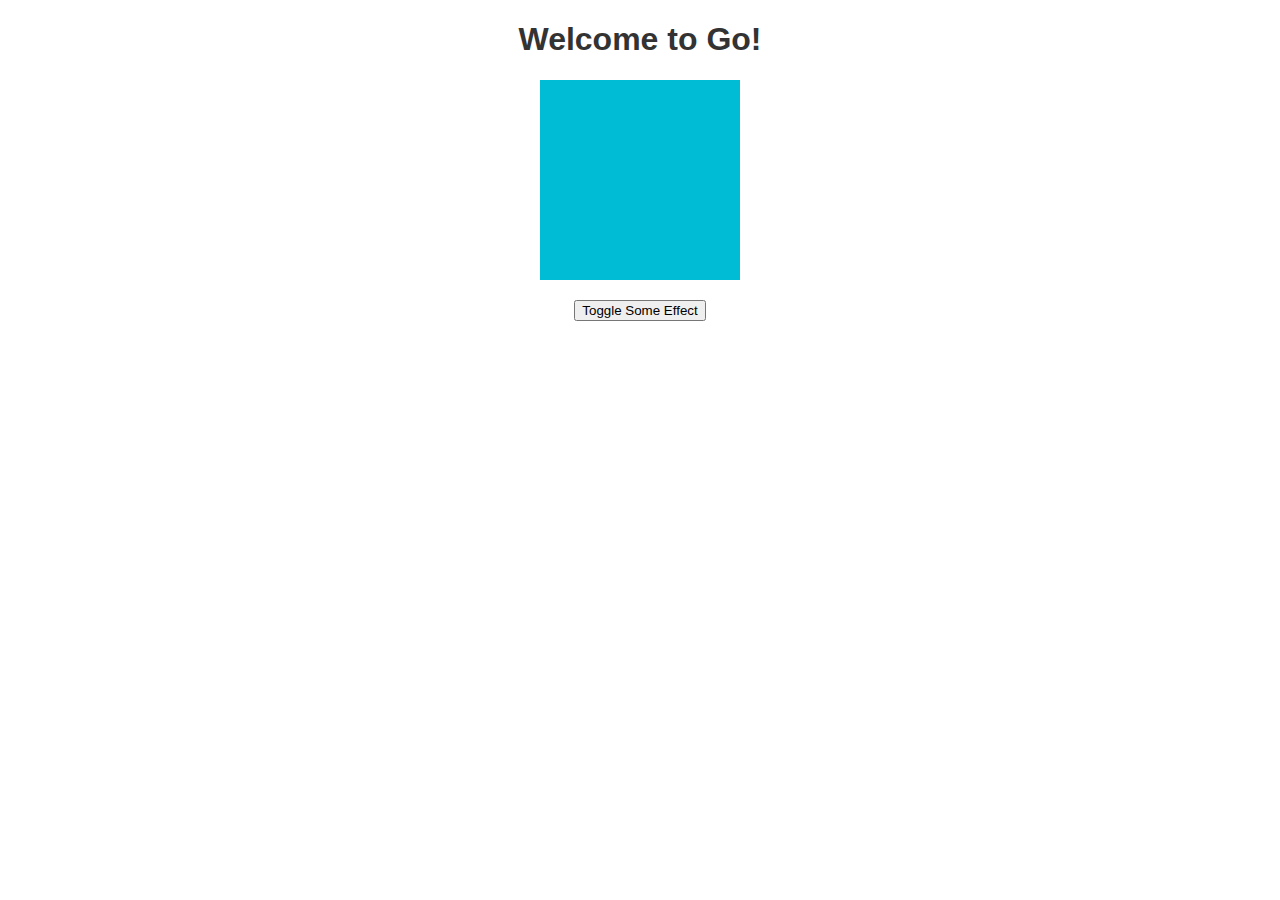
<file: templates/index.html>
<!DOCTYPE html>
<html lang="en">
<head>
    <meta charset="UTF-8">
    <meta name="viewport" content="width=device-width, initial-scale=1.0">
    <title>Hey Coders!</title>
    <link rel="stylesheet" href="styles.css">
</head>
<body>
    <h1>Welcome to Go!</h1>
    <div id="cool-box"></div>
    <button onclick="toggleCoolEffect()">Toggle Some Effect</button>
    <script src="script.js"></script>
</body>
</html>
</file>
<file: templates/styles.css>
body {
    font-family: Arial, sans-serif;
    text-align: center;
}

h1 {
    color: #333;
}

#cool-box {
    width: 200px;
    height: 200px;
    background-color: #00bcd4;
    margin: 20px auto;
    transition: transform 0.5s ease-in-out;
}

.cool-effect {
    transform: rotate(360deg);
}
</file>
